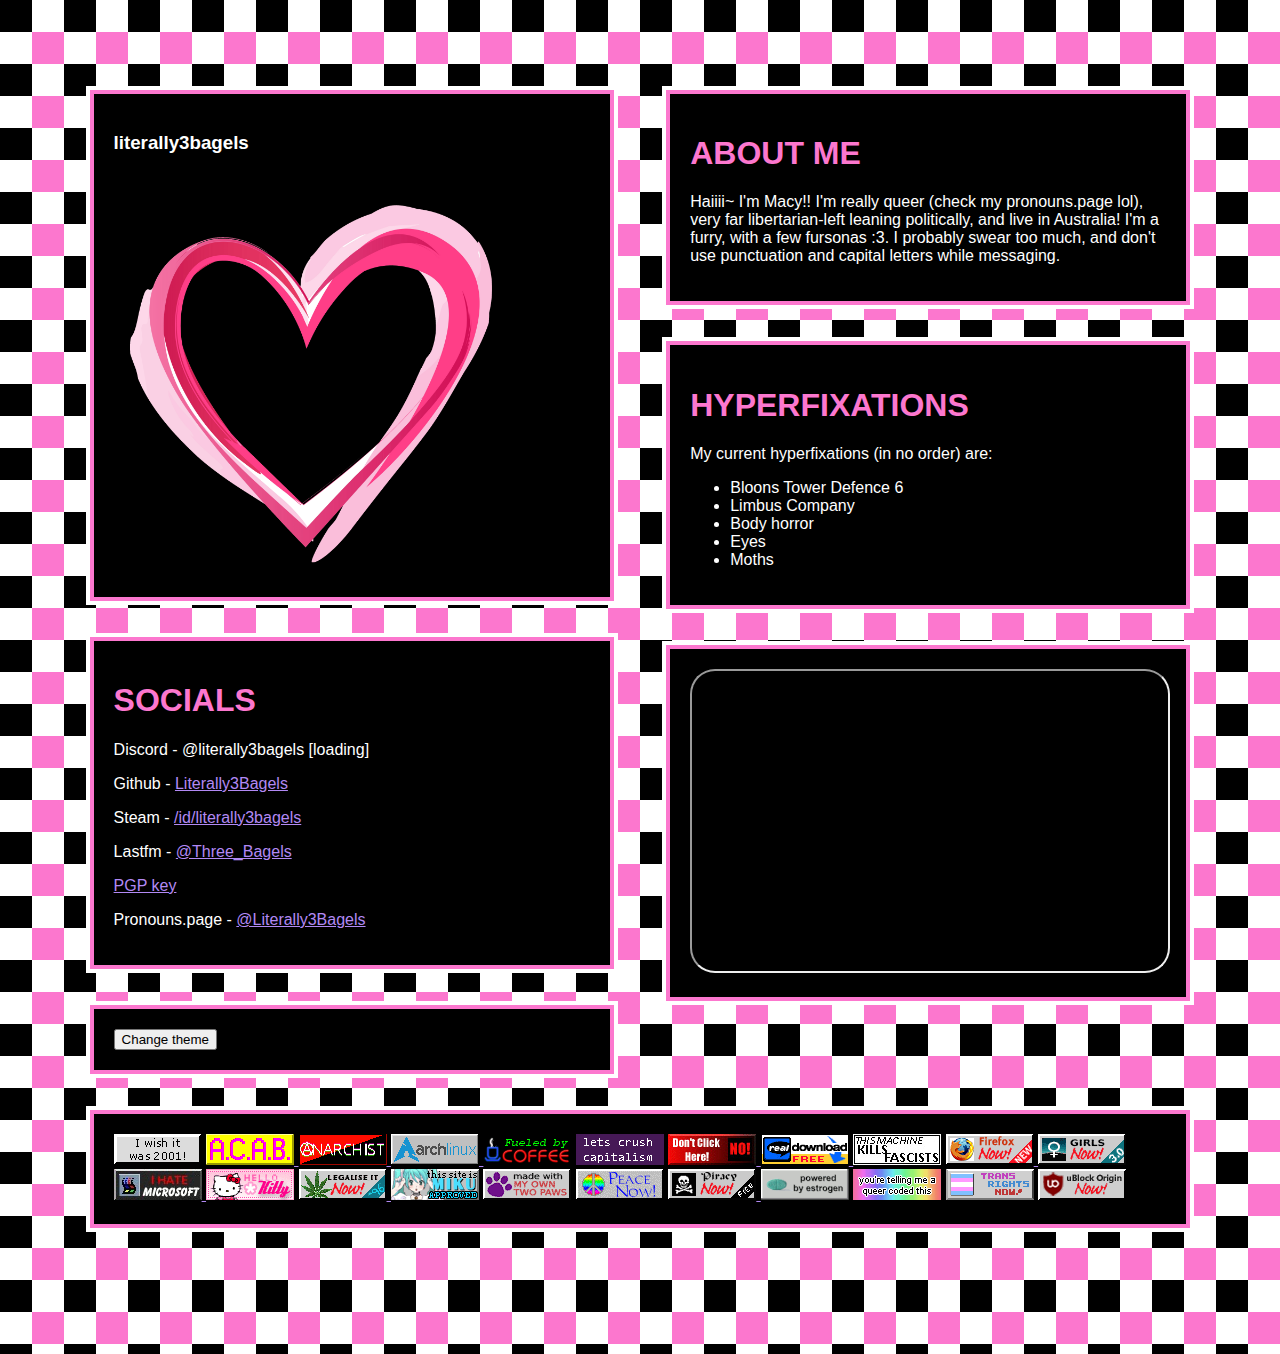
<file: index.html>
<!DOCTYPE html>
<head>
  <title>literally three bagels</title>
  <link rel="stylesheet" href="style.css">
</head>
<body>
<div class="row">
  <div class="col-cont">
    <div id="photo" class="info">
      <h3>literally3bagels</h3>
      <img src="images/girlypop/heart.png" id="main-img" alt="Main image">
    </div>
    <br><br>
    <div id="links" class="info">
      <h1>SOCIALS</h1>
      <p>Discord - @literally3bagels <span id="dc-stat">[loading]</span></p>
      <p>Github - <a href="https://github.com/Literally3Bagels" target="_blank">Literally3Bagels</a></p>
      <p>Steam - <a href="https://steamcommunity.com/id/literally3bagels/" target="_blank">/id/literally3bagels</a></p>
      <p>Lastfm - <a href="https://www.last.fm/user/Three_Bagels" target="_blank">@Three_Bagels</a></p>
      <p><a href="PGP-PUBLIC.asc" download>PGP key</a></p>
      <p>Pronouns.page - <a href="https://en.pronouns.page/@Literally3Bagels" target="_blank">@Literally3Bagels</a></p>
    </div>
    <br><br>
    <div id="theme changer" class="info">
      <button id="theme-change-button">Change theme</button>
    </div>
  </div>
  <div class="col-fill"></div>
  <div class="col-cont">
    <div id="about-me" class="info">
      <h1>ABOUT ME</h1>
      <p>Haiiii~ I'm Macy!! I'm really queer (check my pronouns.page lol), very far libertarian-left leaning politically, and live in Australia! I'm a furry, with a few fursonas :3. I probably swear too much, and don't use punctuation and capital letters while messaging.</p>
    </div>
    <br><br>
    <div id="hyperfixations" class="info">
      <h1>HYPERFIXATIONS</h1>
      <p>My current hyperfixations (in no order) are:</p>
      <ul>
        <li>Bloons Tower Defence 6</li>
        <li>Limbus Company</li>
        <li>Body horror</li>
        <li>Eyes</li>
        <li>Moths</li>
      </ul>
    </div>
    <br><br>
    <div id="spotify" class="info">
      <iframe style="border-radius:25px"
              src="https://open.spotify.com/embed/playlist/1ga4B92qMdSJlz8UMIn9xW?utm_source=generator&theme=0"
              width="100%" height="300"
              allow="autoplay; clipboard-write; encrypted-media; fullscreen; picture-in-picture"
              loading="lazy"></iframe>
    </div>
  </div>
</div>
<br><br>
<div id="8831" class="info">
  <img src="images/88x31s/2001.gif" alt="2001">
  <a href="https://www.abc.net.au/news/2024-08-16/when-cops-are-criminals-edited-by-veronica-gorrie-interview/104230948"
     target="_blank">
    <img src="images/88x31s/acab.gif" alt="acab">
  </a>
  <a href="https://archive.org/details/the-anarchist-cookbook-william-powell" target="_blank">
    <img src="images/88x31s/ancom.png" alt="ancom">
  </a>
  <a href="https://archlinux.org/" target="_blank">
    <img src="images/88x31s/arch.png" alt="arch">
  </a>
  <img src="images/88x31s/coffee powered.gif" alt="coffee powered">
  <img src="images/88x31s/crushcapitalism.png" alt="crushcapitalism">
  <a href="secret.html">
    <img src="images/88x31s/dont click.gif" alt="dont click">
  </a>
  <a href="https://www.youtube.com/watch?v=DzsNFEWklnM" target="_blank">
    <img src="images/88x31s/download.gif" alt="download">
  </a>
  <img src="images/88x31s/fascist killer.jpg" alt="fascist killer">
  <a href="https://www.mozilla.org/en-US/firefox/windows/" target="_blank">
    <img src="images/88x31s/firefoxnow.gif" alt="firefoxnow">
  </a>
  <img src="images/88x31s/girls.png" alt="girls">
  <a href="https://en.wikipedia.org/wiki/Enshittification" target="_blank">
    <img src="images/88x31s/hate microsoft.gif" alt="hate microsoft">
  </a>
  <img src="images/88x31s/hello_kitty.gif" alt="hello_kitty">
  <a href="https://publichealth.jhu.edu/2023/risks-and-benefits-of-legalized-cannabis" target="_blank">
    <img src="images/88x31s/legalise weed.gif" alt="legalise weed">
  </a>
  <img src="images/88x31s/miku approved.gif" alt="miku approved">
  <img src="images/88x31s/my own two paws.png" alt="my own two paws">
  <img src="images/88x31s/peace.png" alt="peace">
  <a href="https://thepiratebay.org/" target="_blank">
    <img src="images/88x31s/piracy.png" alt="piracy">
  </a>
  <img src="images/88x31s/powered by estrogen.gif" alt="powered by estrogen">
  <img src="images/88x31s/queercoded.png" alt="queercoded">
  <img src="images/88x31s/transnow2.gif" alt="transnow2">
  <a href="https://ublockorigin.com/" target="_blank">
    <img src="images/88x31s/ublockorigin.png" alt="ublockorigin">
  </a>
</div>
<br><br>
<script src="status.js"></script>
<script src="script.js"></script>
</body>
</file>
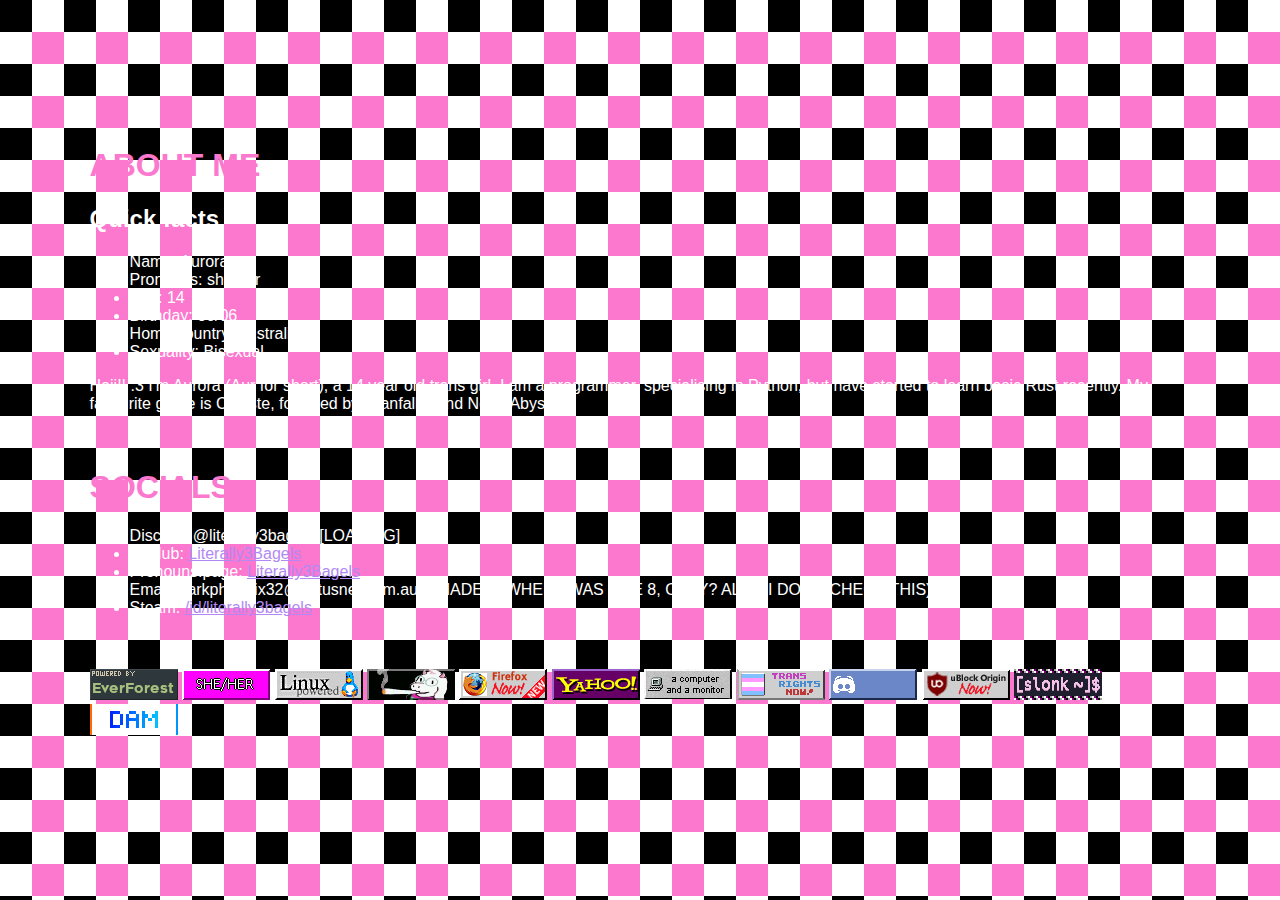
<file: main.html>
<!DOCTYPE html>
<head>
    <title></title>
    <link rel="stylesheet" href="style.css">
</head>
<body>
    <br><br>
    <div class="cont">
        <h1>ABOUT ME</h1>
        <h2>Quick facts</h2>
        <ul>
            <li>Name: Aurora</li>
            <li>Pronouns: she/her</li>
            <li>Age: 14</li>
            <li>Birthday: 06/06</li>
            <li>Home country: Australia</li>
            <li>Sexuality: Bisexual</li>
        </ul>
        <p>Haii!! :3 I'm Aurora (Aur for short), a 14 year old trans girl. I am a programmer, specialising in Python, but have started to learn basic Rust recently. My favourite game is Celeste, followed by Titanfall 2 and Neon Abyss.</p>
        <br>
        <h1>SOCIALS</h1>
        <ul>
            <li>Discord: @literally3bagels <span id="dc_stat">[LOADING]</span></li>
            <li>GitHub: <a href="https://github.com/Literally3Bagels">Literally3Bagels</a></li>
            <li>Pronouns.page: <a href="https://en.pronouns.page/@Literally3Bagels">Literally3Bagels</a></li>
            <li>Email: darkphoenix32@optusnet.com.au (I MADE IT WHEN I WAS LIKE 8, OKAY? ALSO I DON'T CHECK THIS)</li>
            <li>Steam: <a href="https://steamcommunity.com/id/literally3bagels/">/id/literally3bagels</a></li>
        </ul>
    </div>
    <br><br>
    <div class="but">
        <a href="https://github.com/sainnhe/everforest?tab=readme-ov-file" target="_blank"><img src="everforest8831.png" alt="everforest"></a>
        <img src="she-her.gif" alt="she/her">
        <img src="linux-p.gif" alt="powered by linux">
        <img src="ralseismokingadart.gif" alt="ralsei smoking a fat blunt"> 
        <a href="https://www.mozilla.org/en-US/firefox/new/" target="_blank"><img src="firefoxnow.gif" alt="firefox"></a>
        <img src="yahoo.gif" alt="yahoo">
        <img src="bestvw.gif" alt="best viewing">
        <img src="transnow2.gif" alt="trans rights">
        <a href="https://discord.gg/CDwFfNGk6H" target="_blank"><img src="discord2.gif" alt="discord"></a>
        <a href="https://ublockorigin.com" target="_blank"><img src="ublockorigin.png" alt="ublock"></a>
        <a href="https://slonk.ing" target="_blank"><img src="slonk.png" alt="slonkazoid"></a>
        <a href="https://damcraft.de" target="_blank"><img src="dam.gif" alt="damcraft"></a>
    </div>
    <script>
        setInterval(
            (async () => {
                const res = await fetch("https://api.lanyard.rest/v1/users/1054919561834672160")
                const req = await res.json()
                let dstat = document.getElementById("dc_stat")
                dstat.innerHTML = `[${req.data.discord_status}]`
                if (req.data.discord_status == "online") dstat.style.color = "#a7c080"
                if (req.data.discord_status == "idle") dstat.style.color = "#dbbc7f"
                if (req.data.discord_status == "dnd") dstat.style.color = "#e67e80"
                if (req.data.discord_status == "offline") dstat.style.color = "#d3c6aa", 10000
            }), 1000
        )
    </script>
</body>
</file>
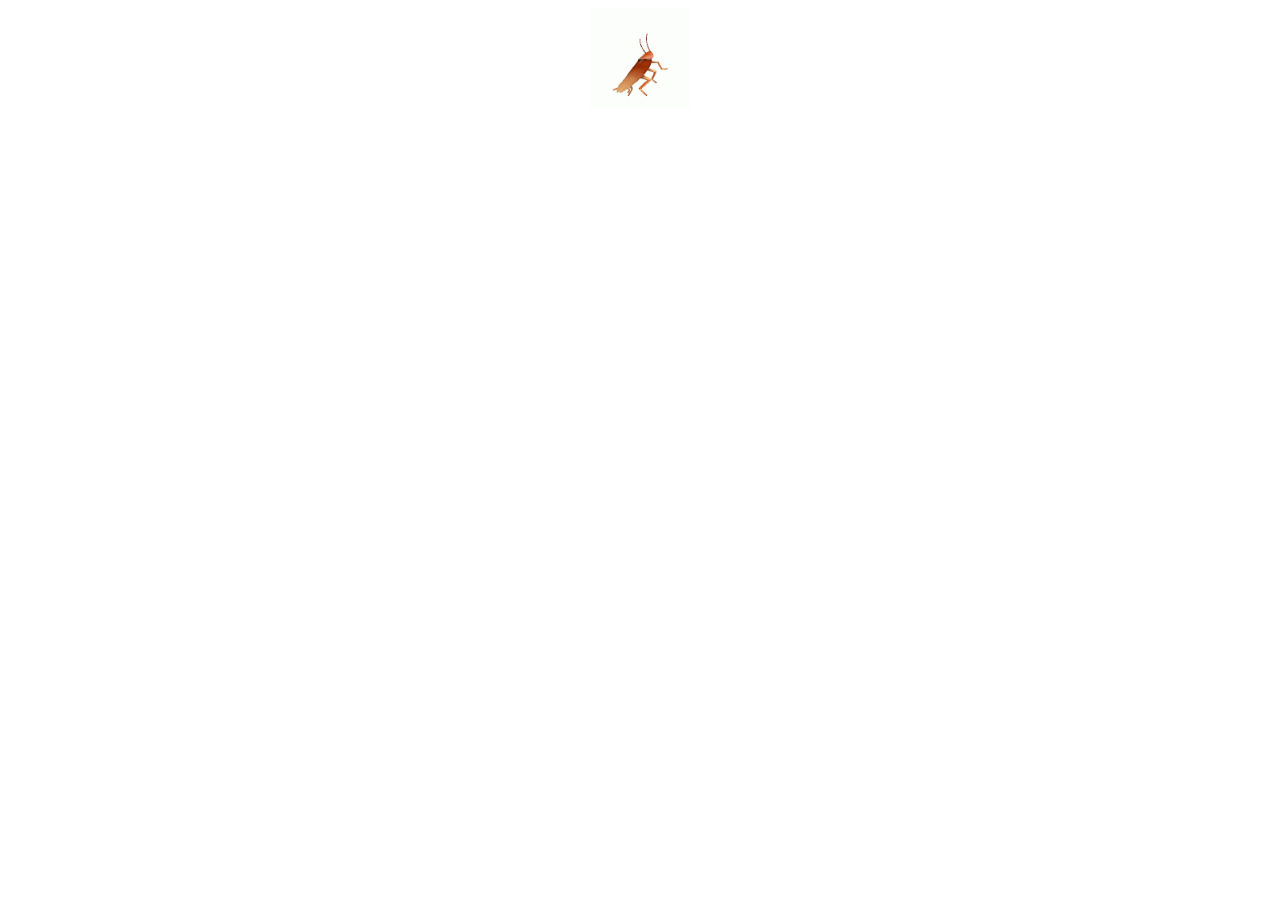
<file: secret.html>
<!DOCTYPE html>
<head>
  <title>a secret! yay!</title>
  <style>
      body {
          display: flex;
          justify-content: center;
      }

      img {
          height: 100px;
      }
  </style>
</head>
<body>
<img src="images/cockroach.gif" alt="cockroach">
</body>
</file>
<file: style.css>
:root {
    --white: #FFF;
    --black: #000;
    --accent: #FC77CE;
    --red: #F00;
    --yellow: #FF0;
    --green: #0F0;
    --grey: #999;
    --link: #B289F4;

    --bg: url(images/girlypop/bg-64x64.png);
}

body {
    background-color: var(--black);
    background-image: var(--bg);
    background-repeat: repeat;
    color: var(--white);
    font-family: 'Comic Sans MS', 'Comic Sans', 'Chalkboard SE', 'Comic Neue', sans-serif;
    margin: 7%;
}

h1 {
    color: var(--accent);
}

a {
    color: var(--link);
}

.info {
    background-color: var(--black);
    outline: 4px solid var(--white);
    border: 4px solid var(--accent);
    padding: 20px;
}

.row {
    display: flex;
}

.col-cont {
    flex: 50%;
}

.col-fill {
    flex: 5%;
}

#main-img {
    width: 400px;
}
</file>
